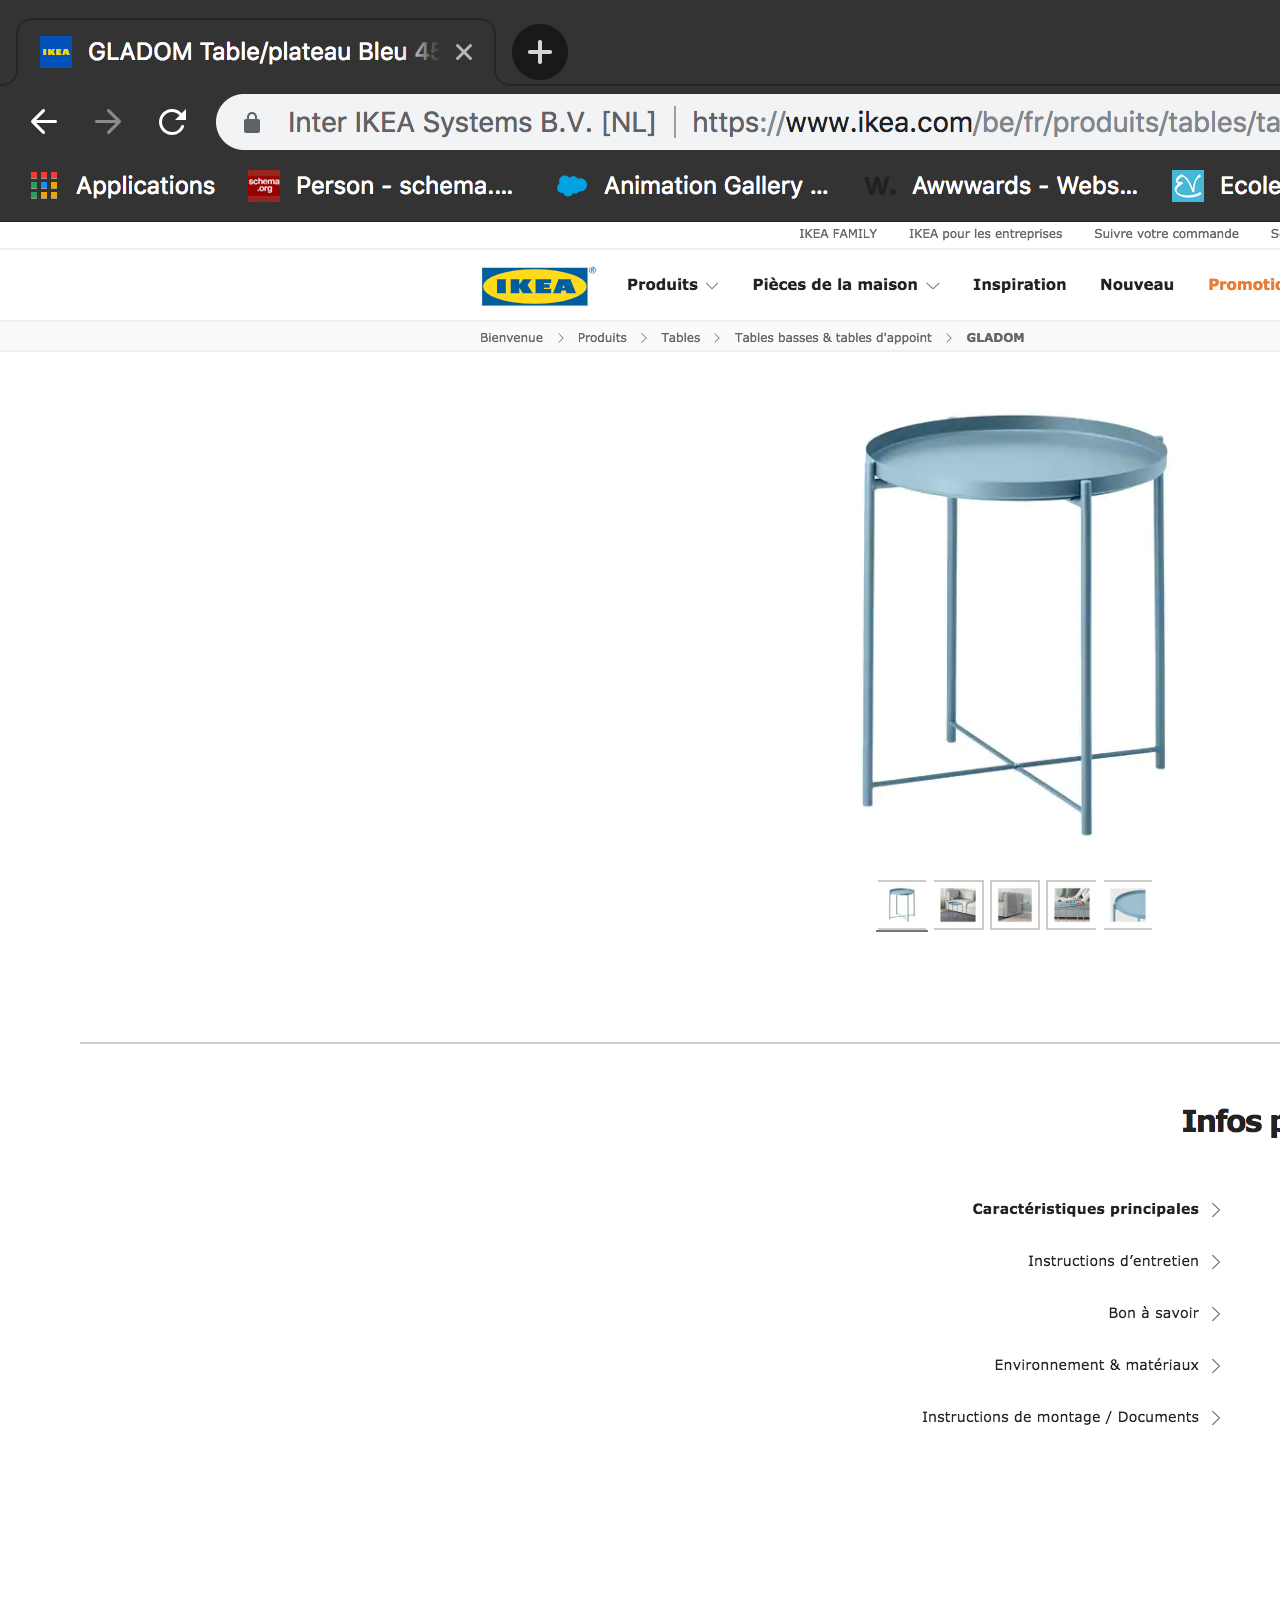
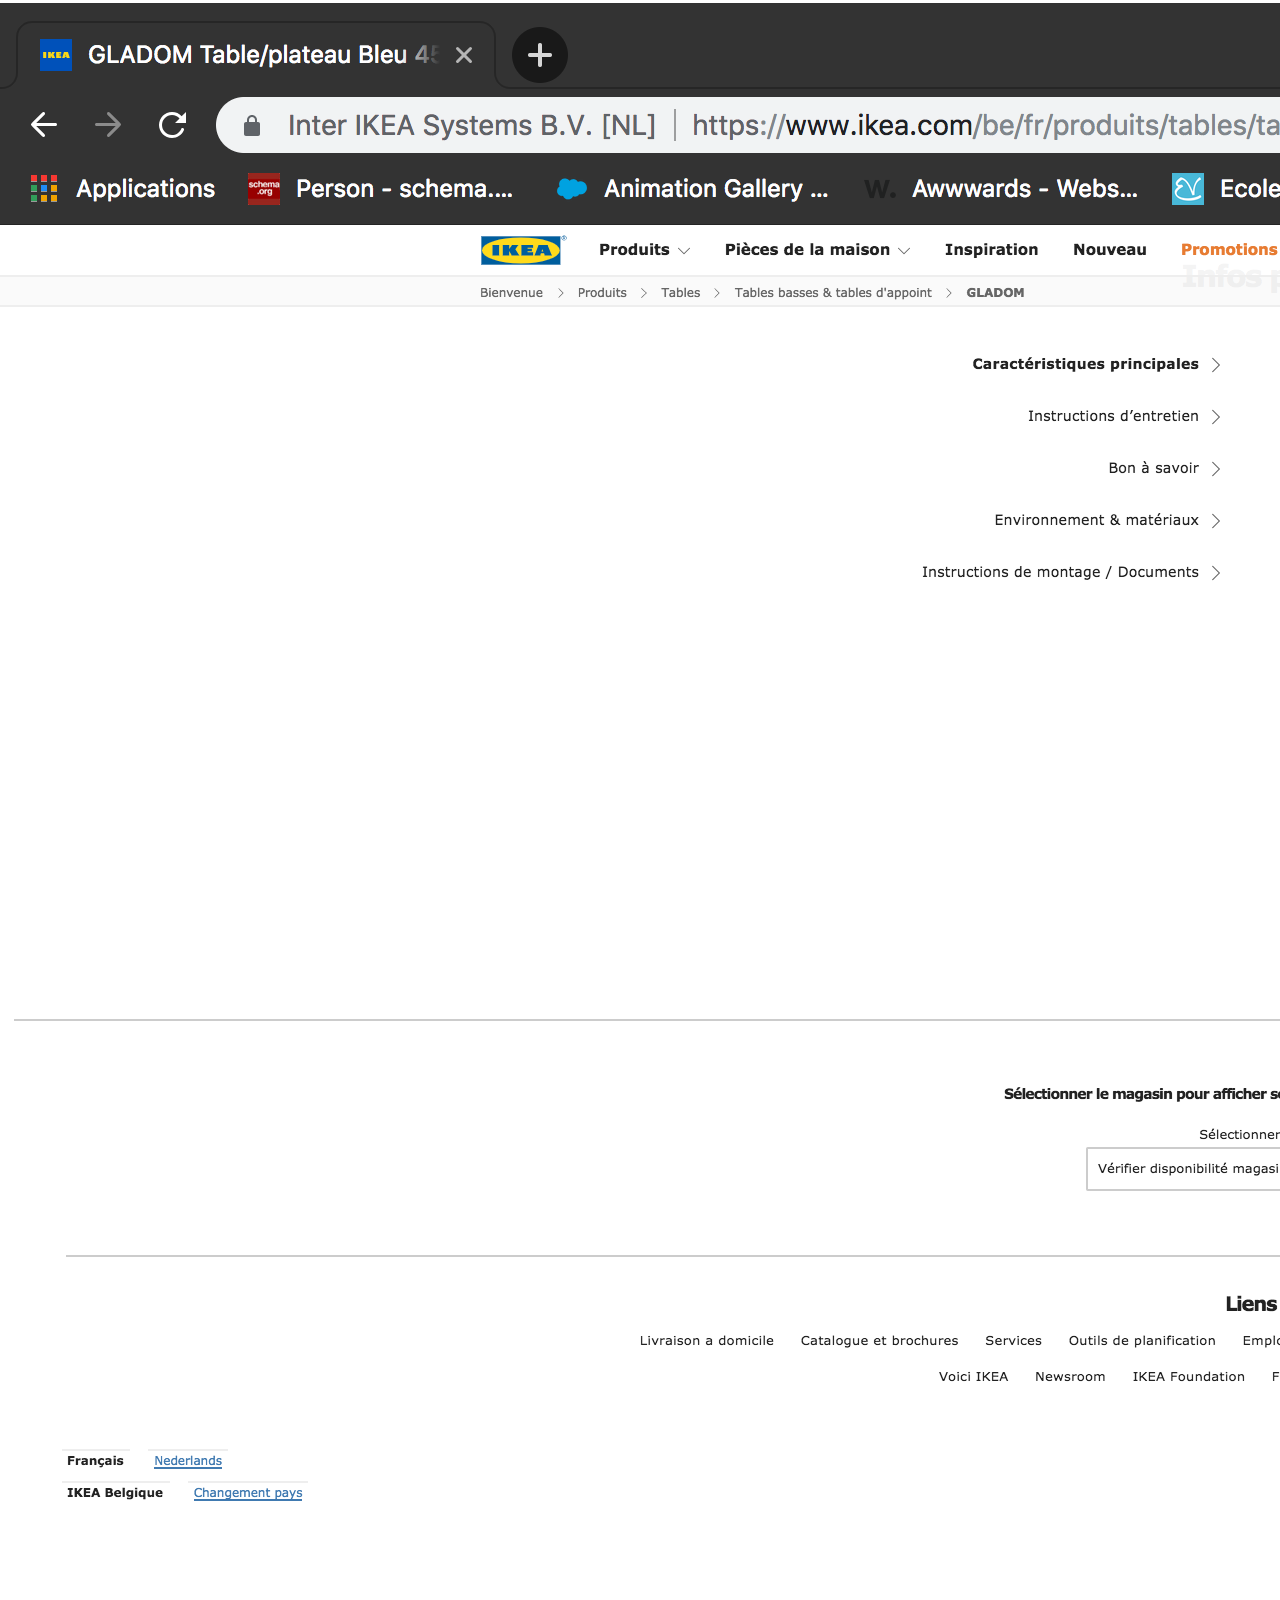
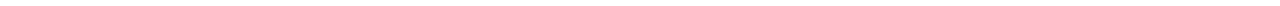
<file: cv-officiel.html>
<!DOCTYPE html>
<html lang="en">
<head>
    <meta charset="UTF-8">
    <meta name="description"
          content="Portfolio de Vento Michael, jeune Webdesigner, lancé depuis 2019 je crée toutes identitées visuelles quel que sois les difficultés.">
    <meta name="keywords"
          content="Portfolio,description, webdesigner, freelance, HTML, CSS, JS, Javascript, PHP">
    <meta name="author"
          content="Michael Vento">
    <meta name="viewport"
          content="width=device-width, initial-scale=1.0">
    <meta name="fb:page_id"
          content="3158"/>
    <meta name="og:email"
          content="vento.michael0705@hotmail.com"/>
    <meta name="og:locality"
          content="JUPRELLE"/>
    <meta name="og:region"
          content="WALLONE"/>
    <meta name="og:postal-code"
          content="4450"/>
    <meta name="og:country-name"
          content="BELGIUM"/>
    <link rel="shortcut icon" href="http://ventomichael.site/curriculum-vitae/favicon.ico" type="image/x-icon"/>
    <link rel="stylesheet"
          href="src/css/style.css">
    <title>
        Cv officiel &verbar; Curriculum Vitae
    </title>
</head>
<body>
<h1 class="hidden">
    Curriculum vitae officiel
</h1>
<img src="src/site_officiel/Cv-officiel-partie1-IKEA-M.V.png" alt="Ikea site internet originale">
<img src="src/site_officiel/Cv-officiel-partie2-IKEA-M.V.png" alt="Ikea site internet originale partie 2">
</body>
</html>
</file>
<file: src/css/style.css>
@font-face{font-family:verdana;src:url(http://ventomichael.site/curriculum-vitae/src/font/verdana.eot);src:url(http://ventomichael.site/curriculum-vitae/src/font/verdana.eot?#iefix) format('embedded-opentype'),url(http://ventomichael.site/curriculum-vitae/src/font/verdana.woff2) format('woff2'),url(http://ventomichael.site/curriculum-vitae/src/font/verdana.woff) format('woff'),url(http://ventomichael.site/curriculum-vitae/src/font/verdana.ttf) format('truetype'),url(http://ventomichael.site/curriculum-vitae/src/font/verdana.svg#latoL) format('svg')}@font-face{font-family:verdanaB;src:url(http://ventomichael.site/curriculum-vitae/src/font/verdanaB.eot);src:url(http://ventomichael.site/curriculum-vitae/src/font/verdanaB.eot?#iefix) format('embedded-opentype'),url(http://ventomichael.site/curriculum-vitae/src/font/verdanaB.woff2) format('woff2'),url(http://ventomichael.site/curriculum-vitae/src/font/verdanaB.woff) format('woff'),url(http://ventomichael.site/curriculum-vitae/src/font/verdanaB.ttf) format('truetype'),url(http://ventomichael.site/curriculum-vitae/src/font/verdanaB.svg#latoL) format('svg')}a,abbr,acronym,address,applet,article,aside,audio,b,big,blockquote,body,canvas,caption,center,cite,code,dd,del,details,dfn,div,dl,dt,em,embed,fieldset,figcaption,figure,footer,form,h1,h2,h3,h4,h5,h6,header,hgroup,html,i,iframe,img,ins,kbd,label,legend,li,mark,menu,nav,object,ol,output,p,pre,ruby,s,samp,section,small,span,strike,strong,sub,summary,sup,table,tbody,td,tfoot,th,thead,time,tr,tt,u,ul,var,video{margin:0;padding:0;border:0;font:inherit;vertical-align:baseline}article,aside,details,figcaption,figure,footer,header,hgroup,menu,nav,section{display:block}body{line-height:1}ol,ul{list-style:none}a,blockquote{quotes:none;text-decoration:none;color:#000}a:after,a:before,blockquote:after,blockquote:before{content:none}html{--scroll-behavior:smooth;scroll-behavior:smooth}.inline{display:inline}*{font-family:verdana,sans-serif}img{min-width:70px}b,h2{font-family:verdanaB,sans-serif}dd,dt,p{max-width:500px;line-height:1.6}body{font-size:16px;font-family:verdana,sans-serif}*{font-size:1em}h2{font-size:1.3em}:root{--orange:#E57C3B;--orangeDark:#C8501C;--blue:#477DB0;--grey:#595959;--greyLight:#CCCCCC}.hidden{position:absolute;color:transparent;text-indent:-9999px}.link{text-decoration:underline;color:var(--blue)}.breadcrumb,.navSecondaryPersonnal,.webdesignerInfos{padding:0 10%}.principalNavigation{padding:.8% 10%}.containerComments,.containerImgInformations,.containerUtilLinks,.webdesignerInfos,form{padding:50px 5%}.containerLanguagesConnexion,.containerNameSystem,.containerNameSystem div,.containerNavSecuritylanguages,.languagesBackTop,.listNavSecondaryPersonnal,.listPrincipalNavigation,.listPrincipalNavigation li ul,.navSecondaryPersonnal{display:-webkit-box;display:-ms-flexbox;display:flex}.languages{-webkit-box-align:end;-ms-flex-align:end;align-items:end}.navSecondaryPersonnal{-webkit-box-pack:space-evenly;-ms-flex-pack:space-evenly;justify-content:space-evenly;border-bottom:1px solid var(--grey);padding:10px 0;font-size:.7em}.itemNavSecondaryPersonnal,.itemPrincipalNavigation,.languages{margin:0 10px}.liItemLanguages{display:none}.languages:hover .liItemLanguages{display:block;position:absolute;width:60px;text-align:center;background:#fff}.itemLanguages{margin:10px 0;font-size:.9em}.listPrincipalNavigation{-webkit-box-pack:justify;-ms-flex-pack:justify;justify-content:space-between}.listPrincipalNavigation ul{-webkit-box-align:center;-ms-flex-align:center;align-items:center}.lastChildPrincipalNav a{color:var(--orange)}.user{color:transparent;background:url(http://ventomichael.site/curriculum-vitae/src/svg/user.svg) no-repeat center}.selectStudend{border:none;background:#fff}.listStudent:before{content:"";position:absolute;width:20px;height:20px;display:block;background:url(../svg/search.svg) center no-repeat;bottom:12px;left:5px}.listStudent{border:none;background:#fff;border-bottom:2px solid #898989;border-radius:0;padding-left:30px;padding-bottom:2px;position:relative}.itemLogo{margin-left:0}.breadcrumb{padding:7px 10%;border-top:1px solid var(--grey);border-bottom:1px solid var(--grey);background:#fafafa;font-size:.8em}.breadcrumb a{margin:0 10px}.characteristicsWeight{font-size:1.5em;margin:-1% 0}.principalNavigation ul{padding:0;list-style:none;overflow:hidden;background-color:#fff}.listSelectStudent{-ms-flex-item-align:center;-ms-grid-row-align:center;align-self:center}.principalNavigation .logo{display:block;float:left;font-size:2em;padding:10px 20px;text-decoration:none}.disponibilities{display:-ms-grid;display:grid;grid-template-columns:repeat(2,minmax(200px,1fr));margin-bottom:30px}.containerImgInformations{display:-ms-grid;display:grid;grid-template-columns:repeat(2,minmax(300px,1fr));grid-gap:50px;border-bottom:1px solid var(--grey)}.informationsAboutMe{margin-left:3%}.informationsAboutMe h2{background:var(--orangeDark);padding:1px 8px;border-radius:19px;display:inline;color:#fff}.informationsAboutMe dl{margin:1% 0 40px}.informationsAboutMe p a{text-decoration:underline;color:var(--blue)}.informationsAboutMe>p{margin:10px 0}.informationsAboutMe .hourlyCost{margin:30px 0 20px}.characteristicsPhone{background:#444;padding:2px 0;display:inline;color:#fff}.selectComments,.selectDisponibilites,.selectInterest{border:2px solid var(--greyLight)}.characteristicsTime{color:#6a6a6e}p b .linkDisponibilitiesPeriods{text-decoration:none}.containerNameSystem a,.containerNameSystem p,.frenchlanguagesContainer li{border-top:2px solid #eee;padding:3px 5px 0}.languagesContainer li:nth-child(2){margin-bottom:10px}.selectStudend{color:#898989}.languaguesLink{border-bottom:2px solid var(--blue);padding-bottom:2px;text-decoration:none;color:var(--blue)}.politics .link{border-bottom:2px solid var(--blue);text-decoration:none}.politics li{margin-bottom:5px}select{border:none;background-color:#fff;border-radius:4px;display:inline-block;font:inherit;line-height:1.5em;padding:.5em 3.5em .5em 1em;margin:0;-webkit-box-sizing:border-box;box-sizing:border-box;-webkit-appearance:none;-moz-appearance:none;width:100%;color:var(--grey)}select.minimal{background-image:-o-linear-gradient(45deg,transparent 50%,grey 50%),-o-linear-gradient(315deg,grey 50%,transparent 50%),-o-linear-gradient(left,#ccc,#ccc);background-image:linear-gradient(45deg,transparent 50%,grey 50%),linear-gradient(135deg,grey 50%,transparent 50%),linear-gradient(to right,#ccc,#ccc);background-position:calc(100% - 20px) calc(1em + 2px),calc(100% - 15px) calc(1em + 2px),calc(100% - 2.5em) .5em;background-size:5px 5px,5px 5px,1px 1.5em;background-repeat:no-repeat}select.minimal:focus{background-image:-o-linear-gradient(45deg,grey 50%,transparent 50%),-o-linear-gradient(315deg,transparent 50%,grey 50%),-o-linear-gradient(left,#ccc,#ccc);background-image:linear-gradient(45deg,grey 50%,transparent 50%),linear-gradient(135deg,transparent 50%,grey 50%),linear-gradient(to right,#ccc,#ccc);background-position:calc(100% - 15px) 1em,calc(100% - 20px) 1em,calc(100% - 2.5em) .5em;background-size:5px 5px,5px 5px,1px 1.5em;background-repeat:no-repeat;border-color:green;outline:0}.containerImagesMe{-ms-flex-item-align:center;align-self:center;display:-webkit-box;display:-ms-flexbox;display:flex;-webkit-box-orient:vertical;-webkit-box-direction:normal;-ms-flex-direction:column;flex-direction:column;-webkit-box-align:center;-ms-flex-align:center;align-items:center}.containerImagesWorks{margin-top:50px}.containerImagesWorks img{border:3px solid var(--greyLight);padding:5px}.containerImagesWorks img:nth-child(1){border-left:none}.containerImagesWorks img:nth-child(3){border-right:none}.containerYearsContact{display:-ms-grid;display:grid;-ms-grid-columns:100px 50px 1fr;grid-template-columns:100px 1fr;grid-gap:50px;margin:60px 0}.containerYears{width:70px}.yearsBox{border:2px solid var(--grey);padding:15px 20px}.containerContact{margin-right:50px;background:var(--blue);padding:20px 20px 20px 70px;-ms-flex-item-align:end;align-self:flex-end;text-align:center}.contactLink{color:#fff;position:relative}.contactLink:before{content:"";position:absolute;width:30px;height:30px;display:block;background:url(../svg/email.svg) center no-repeat;background-size:100%;top:12px;left:35px}.disponibilities div{margin:0 30px 5%}.disponibilitiesOnline,.disponibilitiesPeriods{position:relative}.disponibilitiesPeriods:before{content:"";position:absolute;width:15px;left:-30px;top:5px;height:15px;display:block;background:url(../svg/calendar.svg) center no-repeat}.disponibilitiesOnline:before{content:"";position:absolute;width:15px;left:-30px;top:5px;height:15px;display:block;background:url(../svg/emailB.svg) center no-repeat}.textQuestionContact{color:#a69999;font-style:italic}.containerImagesWorks img{-webkit-transform:scale(1);-ms-transform:scale(1);transform:scale(1);-webkit-transition:.3s ease-in-out;-o-transition:.3s ease-in-out;transition:.3s ease-in-out}.containerImagesWorks img:hover{-webkit-transform:scale(1.1);-ms-transform:scale(1.1);transform:scale(1.1);cursor:pointer}.listStudent label{display:none}.webdesignerInfos{display:-webkit-box;display:-ms-flexbox;display:flex;-webkit-box-orient:vertical;-webkit-box-direction:normal;-ms-flex-direction:column;flex-direction:column;-webkit-box-align:center;-ms-flex-align:center;align-items:center;border-bottom:1px solid var(--grey);padding:20px 5% 10%}.webdesignerInfos dl{display:-webkit-box;display:-ms-flexbox;display:flex}.titleWebdesignerInfos{margin:40px 0 30px}.dlPhysicalCharacteristics{display:-webkit-box;display:-ms-flexbox;display:flex;-webkit-box-orient:vertical;-webkit-box-direction:normal;-ms-flex-direction:column;flex-direction:column}.underDlInfos{-webkit-box-orient:vertical;-webkit-box-direction:normal;-ms-flex-direction:column;flex-direction:column}.containerKnowledges>dl,.containerPhysical{margin:0 0 4% 0;display:-ms-grid;display:grid;-ms-grid-columns:minmax(100px,1fr) 100px minmax(100px,1fr);grid-template-columns:repeat(2,minmax(100px,1fr));grid-gap:100px;-webkit-box-pack:center;-ms-flex-pack:center;justify-content:center}.containerPhysical div{-ms-grid-column:2;grid-column-start:2}.containerPhysical h3{margin:5% 0 9%}.dlPhysicalCharacteristics dd,.dlPhysicalCharacteristics dt{margin:.5% 0}.containerComments{display:-webkit-box;display:-ms-flexbox;display:flex;-webkit-box-orient:vertical;-webkit-box-direction:normal;-ms-flex-direction:column;flex-direction:column;-webkit-box-align:center;-ms-flex-align:center;align-items:center;padding:50px 0;border-bottom:1px solid var(--grey)}.listInfo>dt{justify-items:end;display:-ms-grid;display:grid}.dlPhysicalCharacteristics>dt{justify-items:baseline}.selectComments{display:-webkit-box;display:-ms-flexbox;display:flex;-webkit-box-orient:vertical;-webkit-box-direction:normal;-ms-flex-direction:column;flex-direction:column;margin-top:2%}.containerSelectComments{margin-top:3%;text-align:center}.containerUtilLinks{display:-webkit-box;display:-ms-flexbox;display:flex;-webkit-box-orient:vertical;-webkit-box-direction:normal;-ms-flex-direction:column;flex-direction:column;-webkit-box-align:center;-ms-flex-align:center;align-items:center}.containerUtilLinks ul li ul{display:-webkit-box;display:-ms-flexbox;display:flex;-webkit-box-pack:center;-ms-flex-pack:center;justify-content:center}.containerUtilLinks ul li ul li{margin:1% 10px}.containerSelectComments label{display:inherit}.containerNameSystem div,.languagesBackTop{-webkit-box-align:center;-ms-flex-align:center;align-items:center}.listServicesSocials ul:nth-child(1){margin-bottom:10px}.languagesContainer{width:100%;display:-webkit-box;display:-ms-flexbox;display:flex;-webkit-box-pack:justify;-ms-flex-pack:justify;justify-content:space-between}.containerNameSystem,.languagesBackTop{-webkit-box-pack:justify;-ms-flex-pack:justify;justify-content:space-between;margin:0 15px}.link{margin:0 15px}.containerNavSecurity div .link:nth-child(1){margin-left:0}.containerNavSecurity div .link:last-child{margin-right:0}.politics{text-align:end}.dlPhysicalCharacteristics{border-bottom:2px dashed #ccc;padding-bottom:40px}.listLinksUtils{margin:20px 0 5%}.politics{margin-bottom:20px}.principalNavigation .menu{max-height:0;-webkit-transition:max-height .2s ease-out;-o-transition:max-height .2s ease-out;transition:max-height .2s ease-out}.principalNavigation .menu-icon{cursor:pointer;display:inline-block;float:right;padding:28px 20px;position:relative;top:-15px}.principalNavigation .menu-icon .navicon{background:#333;display:block;height:3px;position:relative;-webkit-transition:background .2s ease-out;-o-transition:background .2s ease-out;transition:background .2s ease-out;width:25px}.principalNavigation .menu-icon .navicon:after,.principalNavigation .menu-icon .navicon:before{background:#333;content:'';display:block;height:100%;position:absolute;-webkit-transition:all .2s ease-out;-o-transition:all .2s ease-out;transition:all .2s ease-out;width:100%}.principalNavigation .menu-icon .navicon:before{top:7px}.principalNavigation .menu-icon .navicon:after{top:-7px}.principalNavigation .menu-btn{display:none}.principalNavigation .menu-btn:checked~.menu{max-height:240px}.principalNavigation .menu-btn:checked~.menu-icon .navicon{background:0 0}.containerNameSystem{margin-top:10px}.principalNavigation .menu-btn:checked~.menu-icon .navicon:before{-webkit-transform:rotate(-45deg);-ms-transform:rotate(-45deg);transform:rotate(-45deg)}.principalNavigation .menu-btn:checked~.menu-icon .navicon:after{-webkit-transform:rotate(45deg);-ms-transform:rotate(45deg);transform:rotate(45deg)}.principalNavigation .menu-btn:checked~.menu-icon:not(.steps) .navicon:after,.principalNavigation .menu-btn:checked~.menu-icon:not(.steps) .navicon:before{top:0}.containerUtilLinks{padding-bottom:0}form div{display:-webkit-box;display:-ms-flexbox;display:flex;-webkit-box-orient:vertical;-webkit-box-direction:normal;-ms-flex-direction:column;flex-direction:column;margin:20px 0;width:100%;max-width:500px}label{display:-webkit-box;display:-ms-flexbox;display:flex;-webkit-box-align:center;-ms-flex-align:center;align-items:center}.frenchlanguagesContainer{display:-webkit-box;display:-ms-flexbox;display:flex}input,textarea{border:1px solid var(--greyLight);margin-top:10px;color:#595959;padding:5px}.checkboxSend{margin-top:0}form{border-bottom:1px solid var(--grey);display:-webkit-box;display:-ms-flexbox;display:flex;-webkit-box-orient:vertical;-webkit-box-direction:normal;-ms-flex-direction:column;flex-direction:column;-webkit-box-align:center;-ms-flex-align:center;align-items:center;padding:50px 10%}.containerCheckbox{display:-webkit-box;display:-ms-flexbox;display:flex;-webkit-box-orient:horizontal;-webkit-box-direction:normal;-ms-flex-direction:row;flex-direction:row}.containerCheckbox input{margin-right:10px;background-color:#fff}.submit-form{color:#000;padding:15px;border-radius:10px;border:1px solid var(--grey);background-color:#f5f5f5}.blueNumberForm{border:1px solid var(--blue);background-color:var(--blue);padding:10px 13px;border-radius:100%;color:#fff;margin-right:10px}.principalNavigation .checkboxMenu{text-indent:-9999px}.firstLiLanguague{margin-right:15px}@media (max-width:1026px){.breadcrumb,.containerComments,.navSecondaryPersonnal,.principalNavigation,.webdesignerInfos{-webkit-box-orient:vertical;-webkit-box-direction:normal;-ms-flex-direction:column;flex-direction:column;padding:50px 5%}.listStudent{padding-bottom:0;}.listStudent:before{bottom:23px}.listNavSecondaryPersonnal{margin-bottom:10px;-webkit-box-pack:center;-ms-flex-pack:center;justify-content:center}.containerLanguagesConnexion{-webkit-box-pack:center;-ms-flex-pack:center;justify-content:center}.itemLogo{display:inherit}.listPrincipalNavigation{margin:14px 0}.principalNavigation span{width:30px;height:5px;background-color:#000;display:block;margin:3px 0}.menuSpan{position:absolute;right:10%;top:33%}.principalNavigation{padding:3% 5% 0 5%}.menu li ul{-webkit-box-orient:vertical;-webkit-box-direction:normal;-ms-flex-direction:column;flex-direction:column}.listPrincipalNavigation{-webkit-box-orient:vertical;-webkit-box-direction:normal;-ms-flex-direction:column;flex-direction:column}.listPrincipalNavigation li{margin:1% 0;font-size:1.2em}.user{top:1%}.informationsAboutMe{margin-left:0;margin-top:50px}.breadcrumb,.navSecondaryPersonnal{padding:10px 5%}.containerImagesMe{width:inherit}.listServicesSocials{display:-webkit-box;display:-ms-flexbox;display:flex}.listServicesSocials ul{-webkit-box-orient:vertical;-webkit-box-direction:normal;-ms-flex-direction:column;flex-direction:column}.webdesignerInfos dl{margin:40px 0}.containerKnowledges dl dt{width:100%}section .listInfo{margin-bottom:0}.underDlInfos dd{margin-top:0}.containerKnowledges .listInfoFirstChild{margin-top:1%}.underDlInfos dt{margin-bottom:10px}.dlPhysicalCharacteristics dl{margin:0;-webkit-box-orient:horizontal;-webkit-box-direction:normal;-ms-flex-direction:row;flex-direction:row;-ms-flex-item-align:baseline;align-self:baseline}.containerPhysical{margin-left:0}dd .dlCourse{margin:0}section .dlPhysicalCharacteristics{margin-top:5%}.containerPhysical h3{margin:15% 0 9%}.menu{margin-top:-20px}.principalNavigation{-webkit-box-align:center;-ms-flex-align:center;align-items:center;-webkit-box-pack:center;-ms-flex-pack:center;justify-content:center;display:-webkit-box;display:-ms-flexbox;display:flex}.containerImgInformations{-ms-grid-columns:1fr;grid-template-columns:1fr}.titleWebdesignerInfos{margin:0 0 30px}}@media (max-width:710px){.containerNameSystem,footer nav{display:-webkit-box;display:-ms-flexbox;display:flex;-webkit-box-orient:vertical;-webkit-box-direction:normal;-ms-flex-direction:column;flex-direction:column}.languagesBackTop{margin:7% 0 5%}.dlPhysicalCharacteristics dd dl dd{margin-bottom:0;-ms-flex-item-align:center;-ms-grid-row-align:center;align-self:center}.containerComments,.containerImgInformations,.webdesignerInfos{padding:10% 5%}.navSecondaryPersonnal{display:-webkit-box;display:-ms-flexbox;display:flex;-webkit-box-orient:horizontal;-webkit-box-direction:normal;-ms-flex-direction:row;flex-direction:row;-webkit-box-pack:justify;-ms-flex-pack:justify;justify-content:space-between}.containerLanguagesConnexion,.listNavSecondaryPersonnal{display:-webkit-box;display:-ms-flexbox;display:flex;-webkit-box-orient:vertical;-webkit-box-direction:normal;-ms-flex-direction:column;flex-direction:column}.dlPhysicalCharacteristics dd dl dd{margin-top:0}.breadcrumb,.navSecondaryPersonnal,.principalNavigation{padding:2% 5%}img{max-width:300px}.img_box img{max-width:inherit}.containerUtilLinks,footer{padding:50px 5%}footer{padding-top:0}.politics{text-align:inherit}.link{margin:0}.politics ul li{margin:1% 0}.principalNavigation .menu-icon{top:0}li .languagesContainer .firstLiLanguague{margin-right:15px;margin-bottom:5px}.containerNameSystem{margin:0}.languagesContainer{-webkit-box-orient:vertical;-webkit-box-direction:normal;-ms-flex-direction:column;flex-direction:column;-webkit-box-pack:inherit;-ms-flex-pack:inherit;justify-content:inherit}.languagesContainer li:nth-child(1){margin-bottom:10px}.containerKnowledges>dl,.containerPhysical{-ms-grid-columns:1fr;grid-template-columns:1fr;grid-gap:8px}.listInfo>dt{justify-items:inherit;display:inherit}.webdesignerInfos dl{-webkit-box-align:inherit;-ms-flex-align:inherit;align-items:inherit}footer{padding-bottom:0}.containerNameSystem div,.languagesBackTop{-webkit-box-align:center;-ms-flex-align:center;align-items:center;margin:1% 0}}@media (max-width:451px){.listServicesSocials{margin-top:10px}.containerNameSystem div{-webkit-box-orient:vertical;-webkit-box-direction:normal;-ms-flex-direction:column;flex-direction:column;-ms-flex-item-align:baseline;align-self:baseline;-webkit-box-align:baseline;-ms-flex-align:baseline;align-items:baseline;margin:2% 0}.containerYearsContact,.disponibilities{-ms-grid-columns:1fr;grid-template-columns:1fr}.containerYearsContact{grid-gap:0}.containerContact{margin-top:20px;margin-right:0}.containerYears{-ms-grid-column-align:center;justify-self:center}.listPrincipalNavigation li{font-size:1.1em}.containerSelectComments label{margin:5%}.containerComments,.containerImgInformations,.containerUtilLinks,.webdesignerInfos{padding:10% 3%}.containerYearsContact{margin:30px 0}h2{font-size:1.5em}.containerNameSystem .firstLiLanguague{margin-bottom:10px}.containerNameSystem .link{padding:5px 5px 3px}}@media (min-width:1021px){.principalNavigation .menu{clear:none;max-height:none}.principalNavigation .menu-icon{display:none}}@media (min-width:1200px){.containerComments,.containerImgInformations,.containerUtilLinks,.webdesignerInfos,form{padding:40px 10%}.breadcrumb,.navSecondaryPersonnal{padding:.5% 15%}.principalNavigation{padding:.8% 15%}.containerUtilLinks{padding-bottom:0}}
</file>
